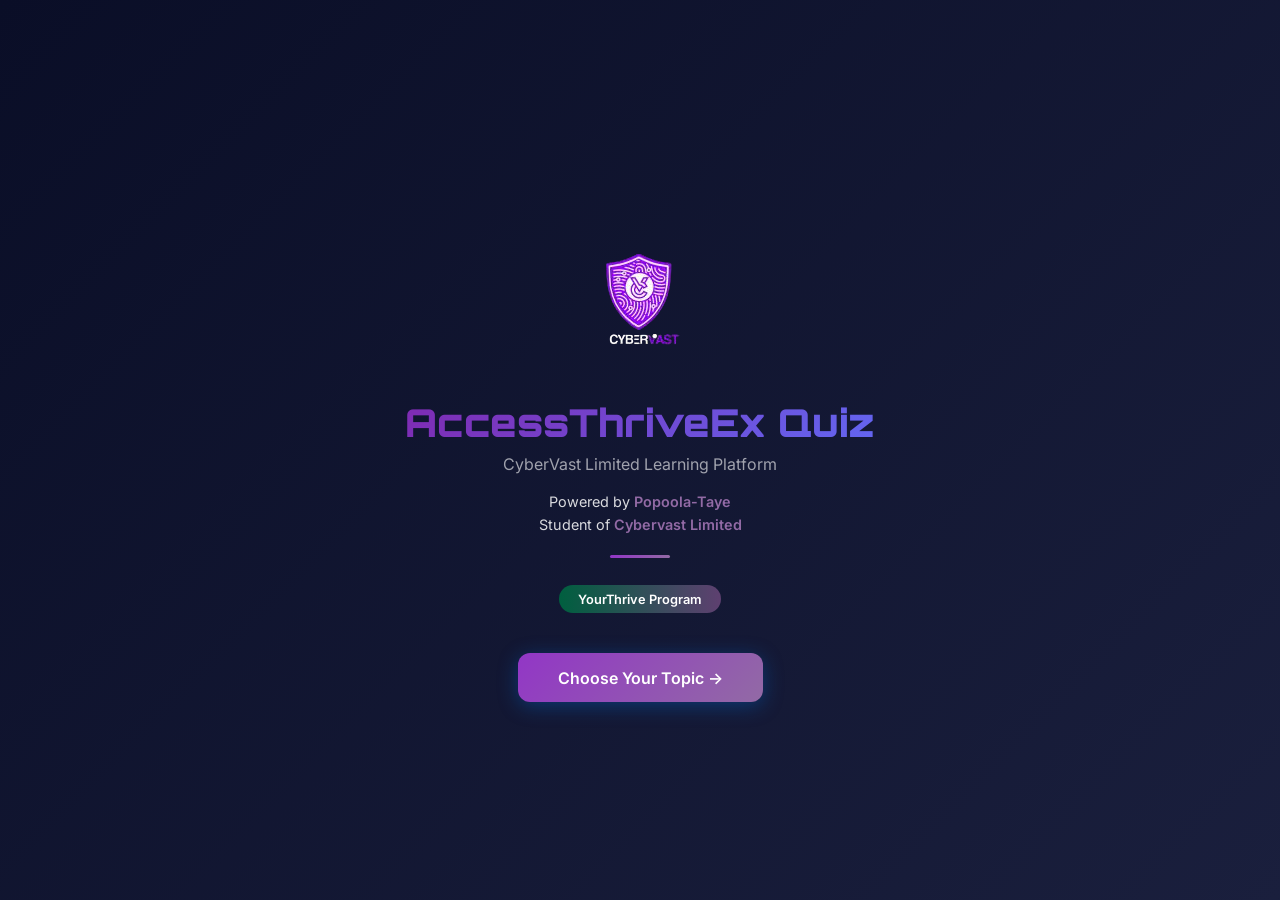
<file: index.html>
<!DOCTYPE html>
<html lang="en">
<head>
    <meta charset="UTF-8">
    <meta name="viewport" content="width=device-width, initial-scale=1.0, maximum-scale=5.0">
    <meta name="description" content="AccessThriveEx Quiz - CyberVast Limited Learning Platform">
    <title>Cybervast AccessThriveEx Quiz</title>
    <link rel="stylesheet" href="style.css">
    <link href="https://fonts.googleapis.com/css2?family=Orbitron:wght@400;700;900&family=Inter:wght@300;400;600&display=swap" rel="stylesheet">
</head>
<body>

    <div id="app">

        <!-- ══════════════════════════════
             INTRO SCREEN
        ══════════════════════════════ -->
        <div id="intro-screen">
            <div class="cv-logo" aria-label="CyberVast Logo">
             <img src="img/cybervast-logo.png" alt="CyberVast Logo">
            </div>
            <div class="intro-title">AccessThriveEx Quiz</div>
            <div class="intro-sub">CyberVast Limited Learning Platform</div>
            <div class="intro-powered">
                Powered by <strong>Popoola-Taye</strong><br>
                Student of <strong>Cybervast Limited</strong>
            </div>
            <div class="intro-divider"></div>
            <div class="intro-badge">YourThrive Program</div>
            <div class="intro-cta">
                <button class="btn-start" onclick="showTopics()">Choose Your Topic →</button>
            </div>
        </div>

        <!-- ══════════════════════════════
             TOPIC SELECTION SCREEN
        ══════════════════════════════ -->
        <div id="topic-screen">
            <div class="topic-header">
                <h2>Choose Your Topic</h2>
                <p>Select a web technology to begin your 5-question quiz</p>
            </div>
            <div class="topic-grid">
                <div class="topic-card html" onclick="startQuiz('html')" role="button" tabindex="0" aria-label="Start HTML quiz">
                    <div class="topic-icon">HTML</div>
                    <div class="topic-name">HTML</div>
                    <div class="topic-desc">HyperText Markup Language — structure &amp; content of the web</div>
                    <div class="topic-count">5 Questions</div>
                </div>
                <div class="topic-card css" onclick="startQuiz('css')" role="button" tabindex="0" aria-label="Start CSS quiz">
                    <div class="topic-icon">CSS</div>
                    <div class="topic-name">CSS</div>
                    <div class="topic-desc">Cascading Style Sheets — design, layout &amp; visual styling</div>
                    <div class="topic-count">5 Questions</div>
                </div>
                <div class="topic-card js" onclick="startQuiz('js')" role="button" tabindex="0" aria-label="Start JavaScript quiz">
                    <div class="topic-icon">JS</div>
                    <div class="topic-name">JavaScript</div>
                    <div class="topic-desc">The language of interactivity &amp; dynamic web experiences</div>
                    <div class="topic-count">5 Questions</div>
                </div>
            </div>
        </div>

        <!-- ══════════════════════════════
             QUIZ SCREEN
        ══════════════════════════════ -->
        <div id="quiz-screen">
            <div class="quiz-box" id="quiz-box">
                <div class="quiz-box-accent" id="quiz-accent"></div>

                <div class="quiz-top">
                    <span class="quiz-topic-badge" id="topic-badge"></span>
                    <span class="q-counter" id="q-counter" aria-live="polite">Question 1 of 5</span>
                </div>

                <div class="progress-bar" role="progressbar" aria-valuemin="0" aria-valuemax="100" aria-valuenow="0" aria-label="Quiz progress">
                    <div class="progress-fill" id="prog-fill"></div>
                </div>

                <h2 class="q-text" id="q-text"></h2>

                <div class="answers" id="answers" role="radiogroup" aria-label="Answer options"></div>

                <div class="nav-row">
                    <button class="btn-back" onclick="backToTopics()">← Change Topic</button>
                    <button class="btn-next hidden" id="next-btn" onclick="nextQuestion()" type="button">
                        Next Question <span class="arrow" aria-hidden="true">→</span>
                    </button>
                </div>
            </div>
        </div>

        <!-- ══════════════════════════════
             RESULTS SCREEN
        ══════════════════════════════ -->
        <div id="results-screen">
            <div class="results-box" id="results-box">
                <div class="quiz-box-accent" id="res-accent"></div>
                <div class="res-emoji" id="res-emoji" aria-hidden="true"></div>
                <div class="res-topic-badge" id="res-badge"></div>
                <div class="score-big" id="score-big" aria-label="Score"></div>
                <div class="res-msg" id="res-msg"></div>
                <div class="res-detail" id="res-detail"></div>
                <div class="review-list" id="review-list"></div>
                <div class="res-actions">
                    <button class="btn-retry" onclick="retryQuiz()">↺ Try Again</button>
                    <button class="btn-topics" onclick="backToTopics()">← Choose Topic</button>
                </div>
            </div>
        </div>

    </div><!-- /#app -->

    <noscript>
        <div style="text-align:center;padding:2rem;color:#fff;">
            <p>JavaScript is required to take this quiz. Please enable JavaScript in your browser.</p>
        </div>
    </noscript>

    <script src="script.js" type="text/javascript"></script>
</body>
</html>
</file>
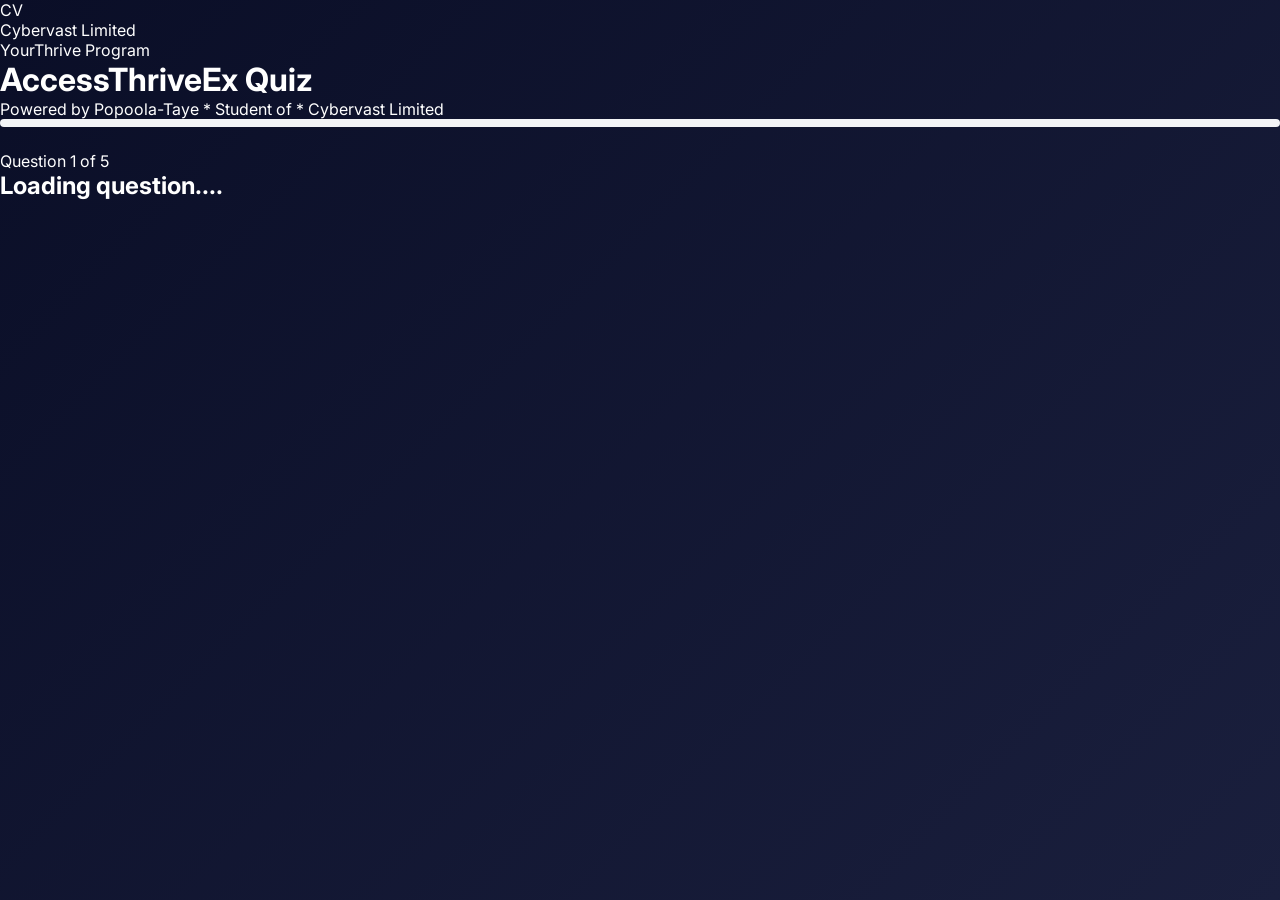
<file: quiz_app/index.html>
<!DOCTYPE html>
<html lang="en">
<head>
    <meta charset="UTF-8">
    <meta name="viewport" content="width=device-width, initial-scale=1.0, maximum-scale=5.0">
    <meta name="description" content="AccessThriveEx Quiz - CyberVast Limited Learning Platform">
    <title>Cybervast AccessThriveEx Quiz_App</title>
    <link rel="stylesheet" href="/style.css">
    <!-- CyberVast Brand Font - ACTUALLY FIXED: removed space in weights -->
    <link href="https://fonts.googleapis.com/css2?family=Orbitron:wght@400;700;900&family=Inter:wght@300;400;600&display=swap" rel="stylesheet">
</head>
<body>
    <!-- cybervast Header -->
    <header class="cybervast-header" role="banner">
        <div class="logo-container">
            <div class="logo-icon" aria-label="CyberVast Logo">CV</div>
            <div class="logo-text">
                <span class="company-name">Cybervast</span>
                <span class="tagline">Limited</span>
            </div>
        </div>
        <div class="program-badge">
            <span class="badge-text">YourThrive Program</span>
        </div>
    </header>

    <!-- main Quiz container -->
    <main class="quiz-container" role="main">
        <!-- Quiz Header -->
        <div class="quiz-header">
            <h1 class="quiz-title">AccessThriveEx Quiz</h1>
            <p class="quiz-subtitle">Powered by Popoola-Taye * Student of * Cybervast Limited</p>
            <div class="progress-bar" role="progressbar" aria-valuemin="0" aria-valuemax="100" aria-valuenow="0" aria-label="Quiz progress">
                <div class="progress-fill" id="progressFill"></div>
            </div>
            <div class="question-counter" id="questionCounter" aria-live="polite">Question 1 of 5</div>
        </div>
        
        <!-- Question Display -->
        <div class="question-container" id="questionContainer">
            <h2 class="question-text" id="questionText">Loading question....</h2>
        </div>

        <!-- Answer Options -->
        <div class="answer-container" id="answerContainer" role="radiogroup" aria-label="Answer options">
            <!-- Buttons will be generated by JavaScript -->
        </div>

        <!-- Navigation -->
        <div class="navigation">
            <button class="next-btn hidden" id="nextBtn" type="button" aria-label="Next question">
                Next Question <span class="arrow" aria-hidden="true">→</span>
            </button>
        </div>
    </main>

    <!-- Noscript fallback -->
    <noscript>
        <div style="text-align: center; padding: 2rem; color: white;">
            <p>JavaScript is required to take this quiz. Please enable JavaScript in your browser.</p>
        </div>
    </noscript>

    <!-- ADDED: JavaScript file reference with type attribute -->
    <script src="/script.js" type="text/javascript"></script>
</body>
</html>
</file>
<file: style.css>
/* ============================================
   AccessThriveEx Quiz — CyberVast Limited
   style.css
   ============================================ */

/* ── Variables ── */
:root {
    --cv-primary:   #9236c6;
    --cv-secondary: #926aa5;
    --cv-dark:      #0a0e27;
    --ab-green:     #005f3f;
    --cx-purple:    #5e4070;
    --white:        #ffffff;
    --gray-light:   #f3f4f6;
    --gray-medium:  #6b7280;
    --correct:      #10b981;
    --incorrect:    #ef4444;

    /* Topic colours */
    --html-a: #e34c26;
    --html-b: #f06529;
    --css-a:  #264de4;
    --css-b:  #2965f1;
    --js-a:   #c8a400;
    --js-b:   #f7df1e;
}

* { margin: 0; padding: 0; box-sizing: border-box; }

.hidden { display: none !important; }

body {
    font-family: 'Inter', sans-serif;
    background: linear-gradient(135deg, var(--cv-dark) 0%, #1a1f3d 100%);
    min-height: 100vh;
    color: var(--white);
}

/* ── App wrapper ── */
#app {
    min-height: 100vh;
    display: flex;
    flex-direction: column;
    align-items: center;
    justify-content: center;
    padding: 1.5rem;
}


/* ============================================
   INTRO SCREEN
   ============================================ */
#intro-screen {
    text-align: center;
    max-width: 600px;
    width: 100%;
    display: flex;
    flex-direction: column;
    align-items: center;
}

.cv-logo img {
    width: 200px;   
    height: auto;
    display: block;

     opacity: 0;
    animation: popIn 0.6s ease 0.3s forwards;
}


.intro-title {
    font-family: 'Orbitron', sans-serif;
    font-size: clamp(1.6rem, 4vw, 2.4rem);
    font-weight: 900;
    background: linear-gradient(135deg, #7f2ab1, #6366f1);
    -webkit-background-clip: text;
    -webkit-text-fill-color: transparent;
    background-clip: text;
    opacity: 0;
    animation: slideUp 0.7s ease 0.8s forwards;
}

.intro-sub {
    font-size: clamp(0.85rem, 2vw, 1rem);
    color: rgba(255, 255, 255, 0.6);
    margin-top: 0.5rem;
    opacity: 0;
    animation: slideUp 0.7s ease 1.4s forwards;
}

.intro-powered {
    margin-top: 1rem;
    font-size: clamp(0.75rem, 1.8vw, 0.9rem);
    color: rgba(255, 255, 255, 0.842);
    opacity: 0;
    animation: slideUp 0.7s ease 1.9s forwards;
    line-height: 1.6;
}

.intro-powered strong {
    color: var(--cv-secondary);
    font-weight: 600;
}

.intro-divider {
    width: 60px;
    height: 3px;
    background: linear-gradient(90deg, var(--cv-primary), var(--cv-secondary));
    border-radius: 10px;
    margin: 1.2rem auto;
    opacity: 0;
    animation: expandBar 0.5s ease 2.5s forwards;
}

.intro-badge {
    display: inline-block;
    background: linear-gradient(90deg, var(--ab-green), var(--cx-purple));
    color: var(--white);
    font-size: 0.8rem;
    font-weight: 600;
    padding: 0.4rem 1.2rem;
    border-radius: 50px;
    margin-top: 0.5rem;
    opacity: 0;
    animation: slideUp 0.7s ease 2.7s forwards;
}

.intro-cta {
    margin-top: 2.5rem;
    opacity: 0;
    animation: slideUp 0.7s ease 3.2s forwards;
}

.btn-start {
    background: linear-gradient(135deg, var(--cv-primary), var(--cv-secondary));
    color: var(--white);
    border: none;
    padding: 0.9rem 2.5rem;
    border-radius: 12px;
    font-family: 'Inter', sans-serif;
    font-size: 1rem;
    font-weight: 600;
    cursor: pointer;
    box-shadow: 0 4px 20px rgba(0, 102, 204, 0.4);
    transition: transform 0.2s ease, box-shadow 0.2s ease;
}

.btn-start:hover {
    transform: translateY(-3px);
    box-shadow: 0 8px 30px rgba(0, 102, 204, 0.5);
}


/* ============================================
   TOPIC SELECTION SCREEN
   ============================================ */
#topic-screen {
    max-width: 680px;
    width: 100%;
    display: none;
    flex-direction: column;
    align-items: center;
    opacity: 0;
    transition: opacity 0.4s ease;
}

.topic-header {
    text-align: center;
    color: var(--white);
    margin-bottom: 2rem;
}

.topic-header h2 {
    font-family: 'Orbitron', sans-serif;
    font-size: clamp(1.3rem, 3vw, 1.8rem);
    font-weight: 700;
    background: linear-gradient(135deg, var(--cv-secondary), var(--cx-purple));
    -webkit-background-clip: text;
    -webkit-text-fill-color: transparent;
    background-clip: text;
}

.topic-header p {
    color: rgba(255, 255, 255, 0.55);
    margin-top: 0.4rem;
    font-size: 0.9rem;
}

.topic-grid {
    display: grid;
    grid-template-columns: repeat(auto-fit, minmax(180px, 1fr));
    gap: 1.2rem;
    width: 100%;
}

.topic-card {
    background: rgba(255, 255, 255, 0.97);
    border-radius: 20px;
    padding: 2rem 1.5rem;
    text-align: center;
    cursor: pointer;
    border: 3px solid transparent;
    transition: transform 0.3s ease, box-shadow 0.3s ease, border-color 0.3s ease;
    color: var(--cv-dark);
    position: relative;
    overflow: hidden;
}

.topic-card::before {
    content: '';
    position: absolute;
    top: 0; left: 0; right: 0;
    height: 5px;
}

.topic-card.html::before { background: linear-gradient(90deg, var(--html-a), var(--html-b)); }
.topic-card.css::before  { background: linear-gradient(90deg, var(--css-a),  var(--css-b));  }
.topic-card.js::before   { background: linear-gradient(90deg, var(--js-a),   var(--js-b));   }

.topic-card:hover {
    transform: translateY(-6px);
    box-shadow: 0 15px 40px rgba(0, 0, 0, 0.25);
}

.topic-card.html:hover { border-color: var(--html-a); }
.topic-card.css:hover  { border-color: var(--css-a);  }
.topic-card.js:hover   { border-color: var(--js-a);   }

.topic-icon {
    width: 64px;
    height: 64px;
    border-radius: 16px;
    display: flex;
    align-items: center;
    justify-content: center;
    margin: 0 auto 1rem;
    font-family: 'Orbitron', sans-serif;
    font-weight: 900;
    font-size: 0.95rem;
    color: var(--white);
}

.topic-card.html .topic-icon { background: linear-gradient(135deg, var(--html-a), var(--html-b)); }
.topic-card.css  .topic-icon { background: linear-gradient(135deg, var(--css-a),  var(--css-b));  }
.topic-card.js   .topic-icon { background: linear-gradient(135deg, var(--js-a),   var(--js-b)); color: #222; }

.topic-name {
    font-family: 'Orbitron', sans-serif;
    font-size: 1.2rem;
    font-weight: 700;
    margin-bottom: 0.4rem;
}

.topic-desc {
    font-size: 0.8rem;
    color: var(--gray-medium);
    line-height: 1.4;
}

.topic-count {
    font-size: 0.75rem;
    font-weight: 700;
    margin-top: 0.75rem;
    padding: 0.3rem 0.8rem;
    border-radius: 50px;
    display: inline-block;
}

.topic-card.html .topic-count { background: rgba(227, 76,  38,  0.1);  color: var(--html-a); }
.topic-card.css  .topic-count { background: rgba(38,  77,  228, 0.1);  color: var(--css-a);  }
.topic-card.js   .topic-count { background: rgba(200, 164, 0,   0.15); color: #8a6f00;       }


/* ============================================
   QUIZ SCREEN
   ============================================ */
#quiz-screen {
    max-width: 720px;
    width: 100%;
    display: none;
    flex-direction: column;
    align-items: center;
    opacity: 0;
    transition: opacity 0.4s ease;
}

.quiz-box {
    background: rgba(255, 255, 255, 0.97);
    border-radius: 24px;
    padding: 2rem;
    box-shadow: 0 20px 60px rgba(0, 0, 0, 0.2);
    color: var(--cv-dark);
    position: relative;
    overflow: hidden;
    width: 100%;
}

/* Coloured top accent bar */
.quiz-box-accent {
    position: absolute;
    top: 0; left: 0; right: 0;
    height: 5px;
}

.acc-html { background: linear-gradient(90deg, var(--html-a), var(--html-b), var(--cv-primary)); }
.acc-css  { background: linear-gradient(90deg, var(--css-a),  var(--css-b),  var(--cv-secondary)); }
.acc-js   { background: linear-gradient(90deg, var(--js-a),   var(--js-b),   var(--cx-purple)); }

/* Top row: badge + counter */
.quiz-top {
    display: flex;
    justify-content: space-between;
    align-items: center;
    margin-bottom: 1.2rem;
}

.quiz-topic-badge {
    font-family: 'Orbitron', sans-serif;
    font-size: 0.75rem;
    font-weight: 700;
    padding: 0.35rem 1rem;
    border-radius: 50px;
    color: var(--white);
}

.badge-html { background: linear-gradient(90deg, var(--html-a), var(--html-b)); }
.badge-css  { background: linear-gradient(90deg, var(--css-a),  var(--css-b));  }
.badge-js   { background: linear-gradient(90deg, var(--js-a),   var(--js-b)); color: #222; }

.q-counter {
    font-size: 0.82rem;
    font-weight: 600;
    color: var(--gray-medium);
}

/* Progress bar */
.progress-bar {
    width: 100%;
    height: 8px;
    background: var(--gray-light);
    border-radius: 10px;
    overflow: hidden;
    margin-bottom: 1.5rem;
}

.progress-fill {
    height: 100%;
    border-radius: 10px;
    width: 0%;
    transition: width 0.4s ease;
}

.prog-html { background: linear-gradient(90deg, var(--html-a), var(--html-b)); }
.prog-css  { background: linear-gradient(90deg, var(--css-a),  var(--css-b));  }
.prog-js   { background: linear-gradient(90deg, var(--js-a),   var(--js-b));   }

/* Question text */
.q-text {
    font-size: clamp(1rem, 2.5vw, 1.25rem);
    font-weight: 600;
    color: var(--cv-dark);
    line-height: 1.5;
    padding: 1.25rem 1.25rem 1.25rem 1.5rem;
    background: var(--gray-light);
    border-radius: 14px;
    border-left: 5px solid var(--cv-primary);
    margin-bottom: 1.5rem;
    min-height: 80px;
    transition: opacity 0.3s ease;
}

/* Answer buttons */
.answers {
    display: flex;
    flex-direction: column;
    gap: 0.8rem;
    margin-bottom: 1.5rem;
}

.ans-btn {
    width: 100%;
    padding: 1rem 1.25rem;
    border: 2px solid #e5e7eb;
    border-radius: 12px;
    background: var(--white);
    color: var(--cv-dark);
    font-family: 'Inter', sans-serif;
    font-size: 0.95rem;
    font-weight: 500;
    text-align: left;
    cursor: pointer;
    display: flex;
    align-items: center;
    gap: 12px;
    transition: all 0.25s ease;
}

.ans-btn:hover:not(:disabled) {
    border-color: var(--cv-primary);
    background: rgba(0, 102, 204, 0.05);
    transform: translateX(4px);
    box-shadow: 0 4px 12px rgba(0, 102, 204, 0.12);
}

.ans-btn:disabled { cursor: not-allowed; }

.opt-letter {
    width: 34px;
    height: 34px;
    border-radius: 10px;
    background: var(--gray-light);
    color: var(--cv-dark);
    display: flex;
    align-items: center;
    justify-content: center;
    font-weight: 700;
    font-size: 0.85rem;
    flex-shrink: 0;
    transition: all 0.25s ease;
}

.ans-btn.correct {
    border-color: var(--correct);
    background: rgba(16, 185, 129, 0.12);
    animation: pulse 0.4s ease;
}

.ans-btn.correct .opt-letter {
    background: var(--correct);
    color: var(--white);
}

.ans-btn.incorrect {
    border-color: var(--incorrect);
    background: rgba(239, 68, 68, 0.12);
    animation: shake 0.4s ease;
}

.ans-btn.incorrect .opt-letter {
    background: var(--incorrect);
    color: var(--white);
}

/* Navigation row */
.nav-row {
    display: flex;
    justify-content: space-between;
    align-items: center;
    flex-wrap: wrap;
    gap: 0.75rem;
}

.btn-back {
    background: none;
    border: 2px solid #e5e7eb;
    color: var(--gray-medium);
    padding: 0.7rem 1.5rem;
    border-radius: 10px;
    font-family: 'Inter', sans-serif;
    font-size: 0.9rem;
    font-weight: 600;
    cursor: pointer;
    transition: all 0.2s ease;
}

.btn-back:hover { border-color: #9ca3af; color: #374151; }

.btn-next {
    background: linear-gradient(135deg, var(--cv-primary), var(--cv-secondary));
    color: var(--white);
    border: none;
    padding: 0.8rem 2rem;
    border-radius: 10px;
    font-family: 'Inter', sans-serif;
    font-size: 1rem;
    font-weight: 600;
    cursor: pointer;
    display: flex;
    align-items: center;
    gap: 8px;
    box-shadow: 0 4px 15px rgba(0, 102, 204, 0.3);
    transition: all 0.2s ease;
}

.btn-next:hover { transform: translateY(-2px); box-shadow: 0 8px 25px rgba(0, 102, 204, 0.4); }

/* Topic-coloured next buttons */
.btn-html { background: linear-gradient(135deg, var(--html-a), var(--html-b)); box-shadow: 0 4px 15px rgba(227, 76, 38, 0.3); }
.btn-css  { background: linear-gradient(135deg, var(--css-a),  var(--css-b));  box-shadow: 0 4px 15px rgba(38, 77, 228, 0.3);  }
.btn-js   { background: linear-gradient(135deg, var(--js-a),   var(--js-b));   box-shadow: 0 4px 15px rgba(200, 164, 0, 0.3); color: #222; }

.btn-html:hover { box-shadow: 0 8px 25px rgba(227, 76,  38,  0.5); }
.btn-css:hover  { box-shadow: 0 8px 25px rgba(38,  77,  228, 0.5); }
.btn-js:hover   { box-shadow: 0 8px 25px rgba(200, 164, 0,   0.5); }

.btn-next .arrow { transition: transform 0.2s ease; }
.btn-next:hover .arrow { transform: translateX(4px); }


/* ============================================
   RESULTS SCREEN
   ============================================ */
#results-screen {
    max-width: 600px;
    width: 100%;
    display: none;
    flex-direction: column;
    align-items: center;
    opacity: 0;
    transition: opacity 0.4s ease;
}

.results-box {
    background: rgba(255, 255, 255, 0.97);
    border-radius: 24px;
    padding: 2.5rem 2rem;
    text-align: center;
    box-shadow: 0 20px 60px rgba(0, 0, 0, 0.2);
    color: var(--cv-dark);
    position: relative;
    overflow: hidden;
    width: 100%;
}

.res-emoji {
    font-size: 3.5rem;
    margin-bottom: 0.5rem;
    line-height: 1;
}

.res-topic-badge {
    display: inline-block;
    font-family: 'Orbitron', sans-serif;
    font-size: 0.8rem;
    font-weight: 700;
    padding: 0.4rem 1.2rem;
    border-radius: 50px;
    color: var(--white);
    margin-bottom: 0.75rem;
}

.score-big {
    font-family: 'Orbitron', sans-serif;
    font-size: clamp(3rem, 8vw, 5rem);
    font-weight: 900;
    background: linear-gradient(135deg, var(--cv-primary), var(--cv-secondary));
    -webkit-background-clip: text;
    -webkit-text-fill-color: transparent;
    background-clip: text;
    line-height: 1;
    margin: 0.5rem 0;
}

.res-msg {
    font-size: 1.2rem;
    font-weight: 600;
    color: var(--cv-dark);
    margin-bottom: 0.4rem;
}

.res-detail {
    color: var(--gray-medium);
    font-size: 0.95rem;
    margin-bottom: 1.5rem;
}

/* Review list */
.review-list {
    text-align: left;
    margin-bottom: 1.5rem;
}

.review-label {
    font-size: 0.75rem;
    font-weight: 700;
    color: var(--gray-medium);
    text-transform: uppercase;
    letter-spacing: 0.5px;
    margin-bottom: 0.6rem;
}

.review-item {
    padding: 0.6rem 1rem;
    border-radius: 10px;
    margin-bottom: 0.5rem;
    font-size: 0.85rem;
    font-weight: 500;
    display: flex;
    align-items: flex-start;
    gap: 8px;
}

.review-item.correct-r  { background: rgba(16,  185, 129, 0.1); color: #065f46; border-left: 3px solid var(--correct);   }
.review-item.incorrect-r { background: rgba(239, 68,  68,  0.1); color: #7f1d1d; border-left: 3px solid var(--incorrect); }

.review-icon { flex-shrink: 0; font-size: 1rem; }

/* Result actions */
.res-actions {
    display: flex;
    gap: 0.8rem;
    justify-content: center;
    flex-wrap: wrap;
}

.btn-retry {
    background: linear-gradient(135deg, var(--ab-green), var(--cx-purple));
    color: var(--white);
    border: none;
    padding: 0.85rem 2rem;
    border-radius: 12px;
    font-family: 'Inter', sans-serif;
    font-size: 0.95rem;
    font-weight: 600;
    cursor: pointer;
    box-shadow: 0 4px 15px rgba(0, 95, 63, 0.3);
    transition: all 0.2s ease;
}

.btn-retry:hover { transform: translateY(-2px); box-shadow: 0 8px 25px rgba(0, 95, 63, 0.4); }

.btn-topics {
    background: none;
    border: 2px solid #e5e7eb;
    color: #374151;
    padding: 0.85rem 2rem;
    border-radius: 12px;
    font-family: 'Inter', sans-serif;
    font-size: 0.95rem;
    font-weight: 600;
    cursor: pointer;
    transition: all 0.2s ease;
}

.btn-topics:hover { border-color: var(--cv-primary); color: var(--cv-primary); }


/* ============================================
   ANIMATIONS
   ============================================ */
@keyframes popIn {
    from { transform: scale(0.5); opacity: 0; }
    to   { transform: scale(1);   opacity: 1; }
}

@keyframes slideUp {
    from { transform: translateY(20px); opacity: 0; }
    to   { transform: translateY(0);    opacity: 1; }
}

@keyframes expandBar {
    from { width: 0;    opacity: 0; }
    to   { width: 60px; opacity: 1; }
}

@keyframes shake {
    0%,  100% { transform: translateX(0);  }
    25%        { transform: translateX(-8px); }
    75%        { transform: translateX(8px);  }
}

@keyframes pulse {
    0%,  100% { transform: scale(1);    }
    50%        { transform: scale(1.02); }
}

@keyframes fadeSlide {
    from { opacity: 0; transform: translateY(12px); }
    to   { opacity: 1; transform: translateY(0);    }
}


/* ============================================
   RESPONSIVE
   ============================================ */
@media (max-width: 600px) {
    .quiz-box, .results-box { padding: 1.5rem; border-radius: 18px; }

    .topic-grid { grid-template-columns: 1fr; }

    .q-text { font-size: 1rem; padding: 1rem; }

    .nav-row { flex-direction: column-reverse; }
    .btn-back, .btn-next, .btn-retry, .btn-topics { width: 100%; justify-content: center; }

    .res-actions { flex-direction: column; }

    .score-big { font-size: 3rem; }
}
</file>
